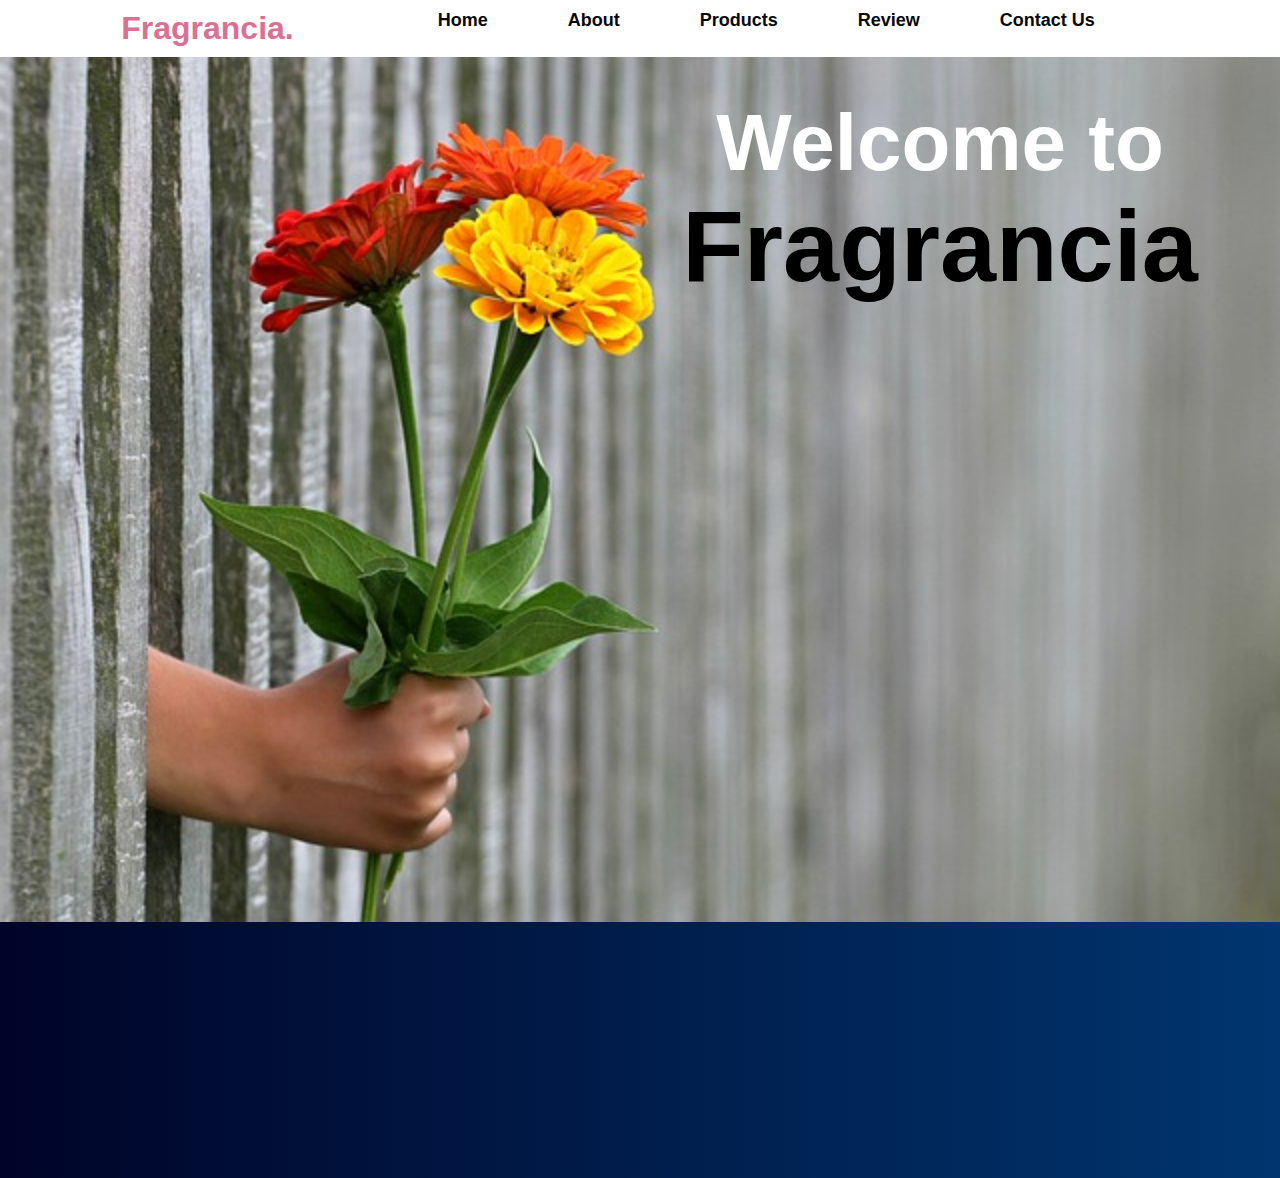
<file: index.html>
<!DOCTYPE html>
<html lang="en">
<head>
    <meta charset="UTF-8">
    <meta name="viewport" content="width=device-width, initial-scale=1.0">
    <title>Fragrancia</title>
    <link rel="stylesheet" href="style.css">
    <script src="script.js"></script>

</head>
<body>
    <!-- Navigation Bar -->
    <nav class="navbar">
        <div class="container">
            <a href="#" class="logo ">Fragrancia.</a>
            <ul class="nav-links">
                <li><a href="#header">Home</a></li>
                <li><a href="about.html">About</a></li>
                <li><a href="products.html">Products</a></li>
                <li><a href="review.html">Review</a></li>
                <li><a href="contact.html">Contact Us</a></li>
            </ul>
        </div>
    </nav>

    <!-- Header Section -->
    <div id="header">
        <div class="container">
            <div class="header-content">
                <div class="header-text">
                    <h1>Welcome to <span>Fragrancia</span></h1>
                    <div id="line">
                        <p class="intro-text">"Your destination for exquisite fragrances."</p>
                        <p class="quote">"Experience the enchantment of nature with our exquisite flowers.From elegant roses to cheerful daisies, our handpicked blooms convey your emotions effortlessly.Elevate any occasion with the vibrant beauty and fragrance of our floral arrangements."</p>
                    </div>
                </div>
            </div>
        </div>
    </div>

    
<footer class="footer">
    <div class="container">
        <div class="footer-content">
            <div class="contact-details">
                <h3>Contact Us</h3>
                <p>Email: fragrancia@gmail.com.com</p>
                <p>Phone: 6267249080</p>
                <p>Address: 123 Flower Street, City</p>
            </div>
            <div class="copyright">
                <p>&copy; 2023 Fragrancia. All Rights Reserved.</p>
            </div>
        </div>
    </div>
</footer>

</body>
</html>
</file>
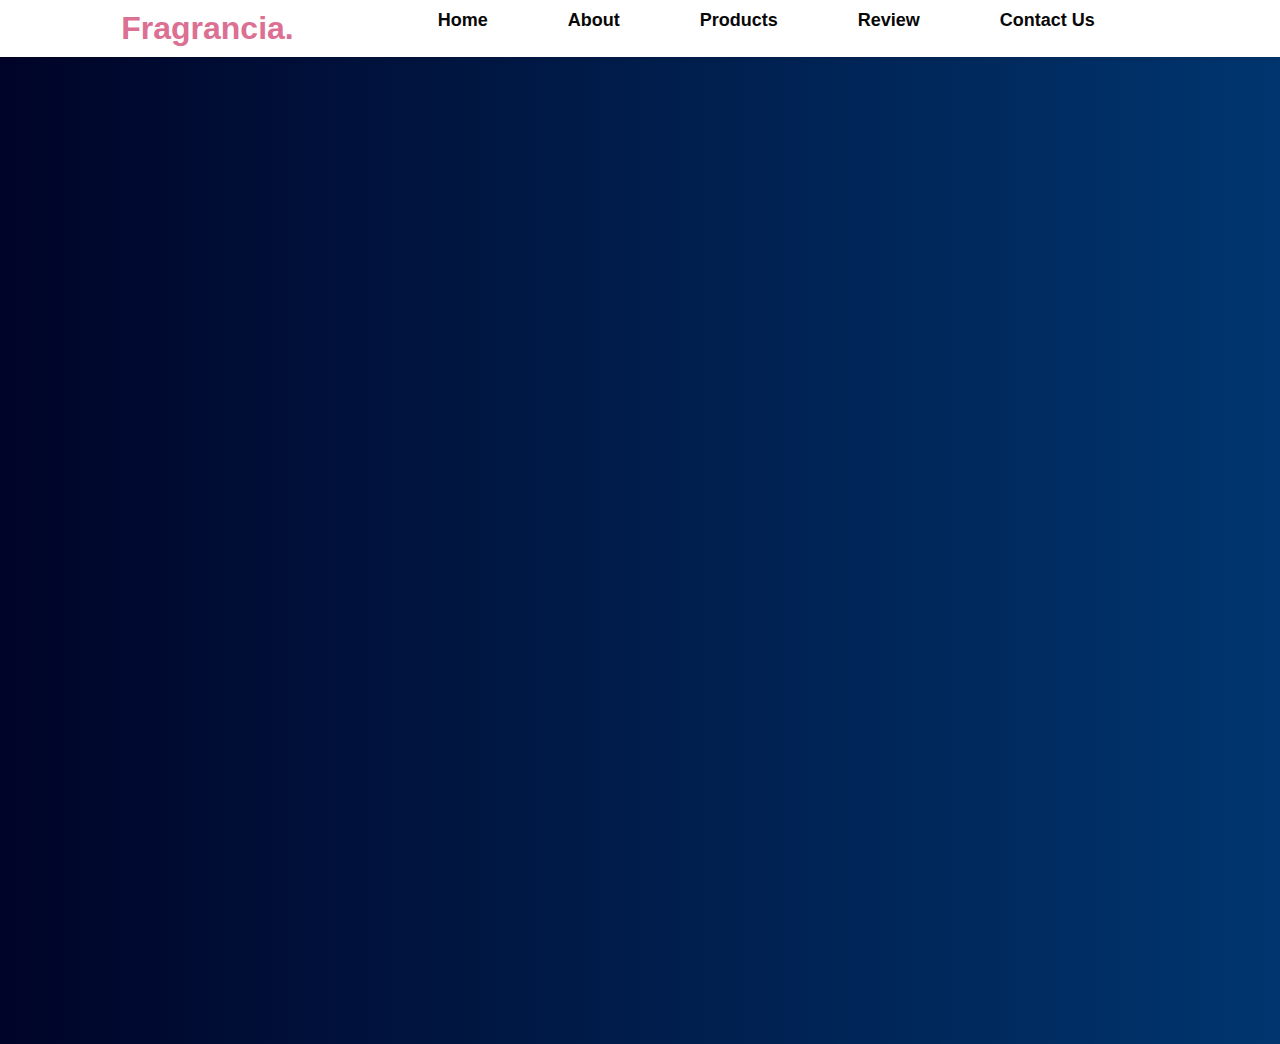
<file: about.html>
<!DOCTYPE html>
<html lang="en">
<head>
    <meta charset="UTF-8">
    <meta name="viewport" content="width=device-width, initial-scale=1.0">
    <title>Fragrancia - About Us</title>
    <link rel="stylesheet" href="style.css">
    <script src="script.js"></script>
</head>
<body>
    <!-- Navigation Bar -->
    <nav class="navbar">
        <!-- Navigation content here -->
        <div class="container">
            <a href="#" class="logo ">Fragrancia.</a>
            <ul class="nav-links">
                <li><a href="index.html">Home</a></li>
                <li><a href="#about">About</a></li>
                <li><a href="products.html">Products</a></li>
                <li><a href="review.html">Review</a></li>
                <li><a href="contact.html">Contact Us</a></li>
            </ul>
        </div>
    </nav>

    <!-- About Section -->
    <div id="about">
        <!-- About content here -->
        <div class="container">
            <div class="row">
                <div class="about-col-1">
                    <img src="./assets/images.jpeg" alt="About Image">
                </div>
                <div class="about-col-2">
                    <h1 class="sub-title">Why Choose Us</h1>
                    <p>
                        Fragrancia is your ultimate destination for all things floral. We take pride in offering an exquisite array of fresh and vibrant flowers that are carefully handpicked and expertly arranged by our skilled florists. Whether you're celebrating a special occasion, expressing your love, or simply brightening someone's day, Fragrancia provides an extensive selection of blooms to choose from. Our commitment to quality ensures that your flowers arrive in perfect condition and stay fresh for longer, delivering a delightful sensory experience. With reliable same-day delivery, eco-friendly practices, and a customer-centric approach, Fragrancia is not just a florist but a trusted partner in celebrating life's beautiful moments. Choose Fragrancia for affordable luxury and let the beauty of our flowers speak volumes for you.
                    </p>
                </div>
            </div>
        </div>
    </div>

    <!-- Other sections as needed -->
    <footer class="footer">
        <div class="container">
            <div class="footer-content">
                <div class="contact-details">
                    <h3>Contact Us</h3>
                    <p>Email: fragrancia@gmail.com.com</p>
                    <p>Phone: 6267249080</p>
                    <p>Address: 123 Flower Street, City</p>
                </div>
                <div class="copyright">
                    <p>&copy; 2023 Fragrancia. All Rights Reserved.</p>
                </div>
            </div>
        </div>
    </footer>

</body>
</html>
</file>
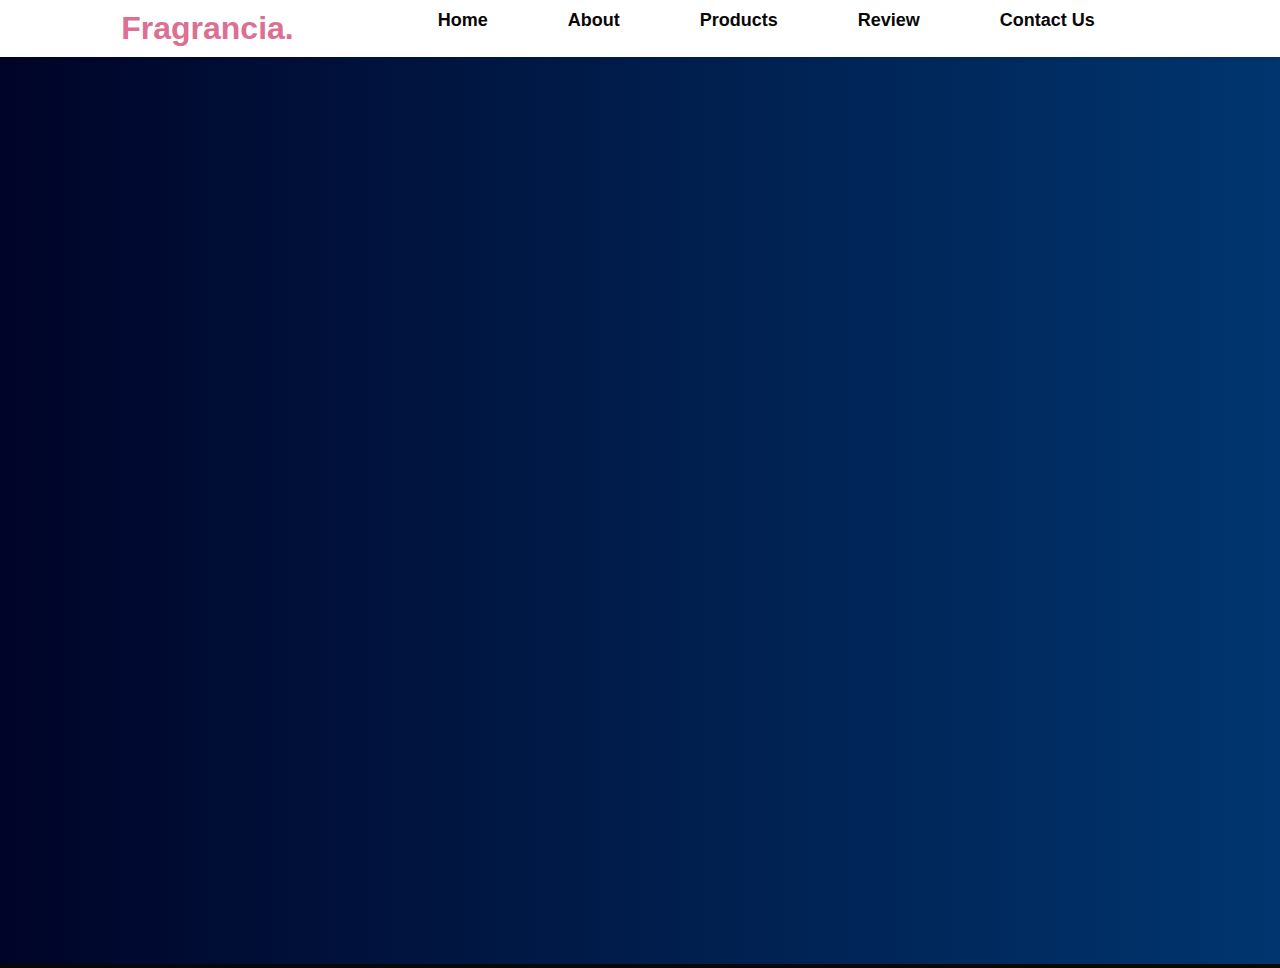
<file: contact.html>
<!DOCTYPE html>
<html lang="en">
<head>
    <meta charset="UTF-8">
    <meta name="viewport" content="width=device-width, initial-scale=1.0">
    <title>Fragrancia - Contact Us</title>
    <link rel="stylesheet" href="style.css">
    <script src="script.js"></script>
</head>
<body>
    <!-- Navigation Bar -->
    <nav class="navbar">
        <!-- Navigation content here -->
        <div class="container">
            <a href="#" class="logo ">Fragrancia.</a>
            <ul class="nav-links">
                <li><a href="index.html">Home</a></li>
                <li><a href="about.html">About</a></li>
                <li><a href="products.html">Products</a></li>
                <li><a href="review.html">Review</a></li>
                <li><a href="#contact">Contact Us</a></li>
            </ul>
        </div>
    </nav>

    <!-- Contact Section -->
    <div id="contact">
        <!-- Contact content here -->
        <div class="container">
            <h1 class="sub-title">Contact Us</h1>
    
            <!-- Contact Us Form -->
            <form id="contact-form">
                <div class="form-group">
                    <label for="name">Your Name:</label>
                    <input type="text" id="name" name="name" required>
                </div>
                <div class="form-group">
                    <label for="email">Your Email:</label>
                    <input type="email" id="email" name="email" required>
                </div>
                <div class="form-group">
                    <label for="message">Your Message:</label>
                    <textarea id="message" name="message" rows="4" required></textarea>
                </div>
                <button type="submit">Send Message</button>
            </form>
    
            <!-- Confirmation Message -->
            <div id="confirmation-message" style="display: none;">
                <p>Thank you for contacting us! We will get back to you shortly.</p>
            </div>
        </div>
    
    </div>


    <!-- Other sections as needed -->
    <footer class="footer">
        <div class="container">
            <div class="footer-content">
                <div class="contact-details">
                    <h3>Contact Us</h3>
                    <p>Email: fragrancia@gmail.com.com</p>
                    <p>Phone: 6267249080</p>
                    <p>Address: 123 Flower Street, City</p>
                </div>
                <div class="copyright">
                    <p>&copy; 2023 Fragrancia. All Rights Reserved.</p>
                </div>
            </div>
        </div>
    </footer>
</body>
</html>
</file>
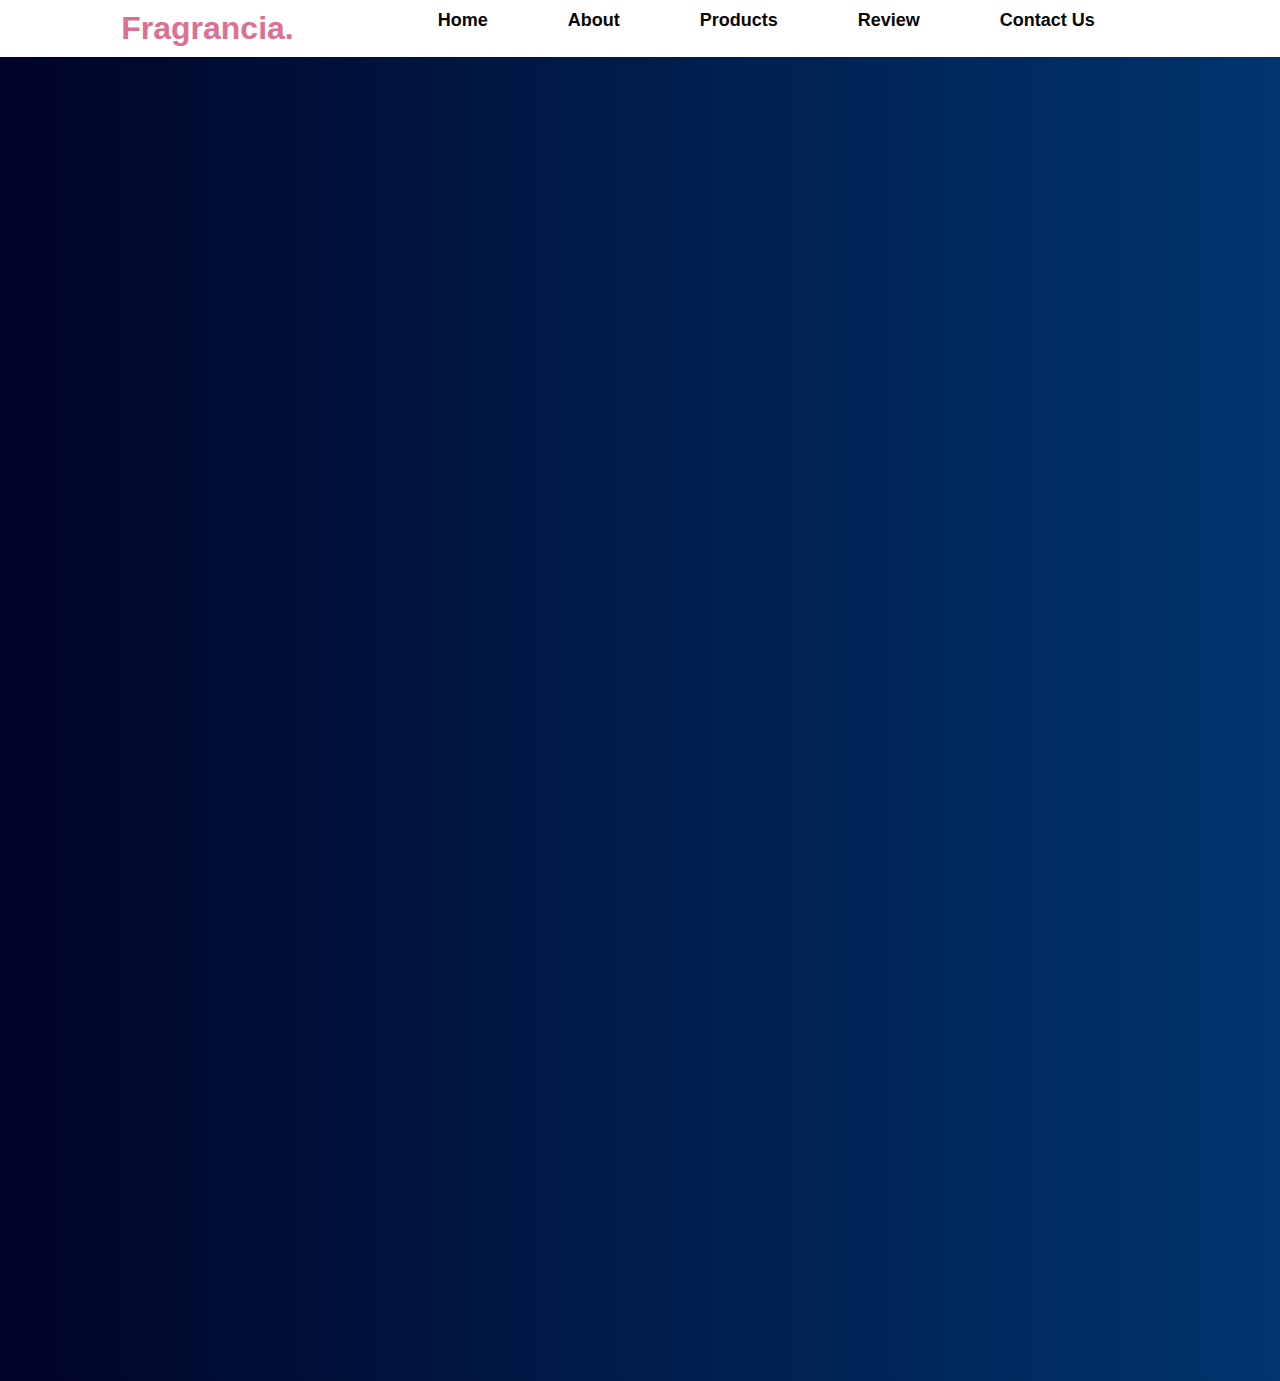
<file: products.html>
<!DOCTYPE html>
<html lang="en">
<head>
    <meta charset="UTF-8">
    <meta name="viewport" content="width=device-width, initial-scale=1.0">
    <title>Fragrancia - Our Products</title>
    <link rel="stylesheet" href="style.css">
    <script src="script.js"></script>
</head>
<body>
    <!-- Navigation Bar -->
    <nav class="navbar">
        <!-- Navigation content here -->
        <div class="container">
            <a href="#" class="logo ">Fragrancia.</a>
            <ul class="nav-links">
                <li><a href="index.html">Home</a></li>
                <li><a href="about.html">About</a></li>
                <li><a href="#products">Products</a></li>
                <li><a href="review.html">Review</a></li>
                <li><a href="contact.html">Contact Us</a></li>
            </ul>
        </div>
    </nav>

    <!-- Products Section -->
    <div id="products">
        <!-- Products content here -->
        <div class="container">
            <h1 class="sub-title">Our Products</h1>
            <div class="row">
                <!-- Product 1 -->
                <div class="product-col">
                    <img src="./assets/product1.jpeg" alt="Product 1">
                    <div class="product-rate">$19.99</div>
                </div>
                <!-- Product 2 -->
                <div class="product-col">
                    <img src="./assets/product2.jpeg" alt="Product 2">
                    <div class="product-rate">$24.99</div>
                </div>
                <!-- Product 3 -->
                <div class="product-col">
                    <img src="./assets/product3.jpeg" alt="Product 3">
                    <div class="product-rate">$14.99</div>
                </div>
                <!-- Repeat the above three product sections as needed -->
                <div class="product-col">
                    <img src="./assets/product4.webp" alt="Product 4">
                    <div class="product-rate">$19.99</div>
                </div>
                <!-- Product 2 -->
                <div class="product-col">
                    <img src="./assets/product5.jpeg" alt="Product 5">
                    <div class="product-rate">$24.99</div>
                </div>
                <!-- Product 3 -->
                <div class="product-col">
                    <img src="./assets/product6.jpeg" alt="Product 6">
                    <div class="product-rate">$14.99</div>
                </div>
            </div>
        </div>
    </div>

    <!-- Other sections as needed -->
    <footer class="footer">
        <div class="container">
            <div class="footer-content">
                <div class="contact-details">
                    <h3>Contact Us</h3>
                    <p>Email: fragrancia@gmail.com</p>
                    <p>Phone: 6267249080</p>
                    <p>Address: 123 Flower Street, City</p>
                </div>
                <div class="copyright">
                    <p>&copy; 2023 Fragrancia. All Rights Reserved.</p>
                </div>
            </div>
        </div>
    </footer>
</body>
</html>
</file>
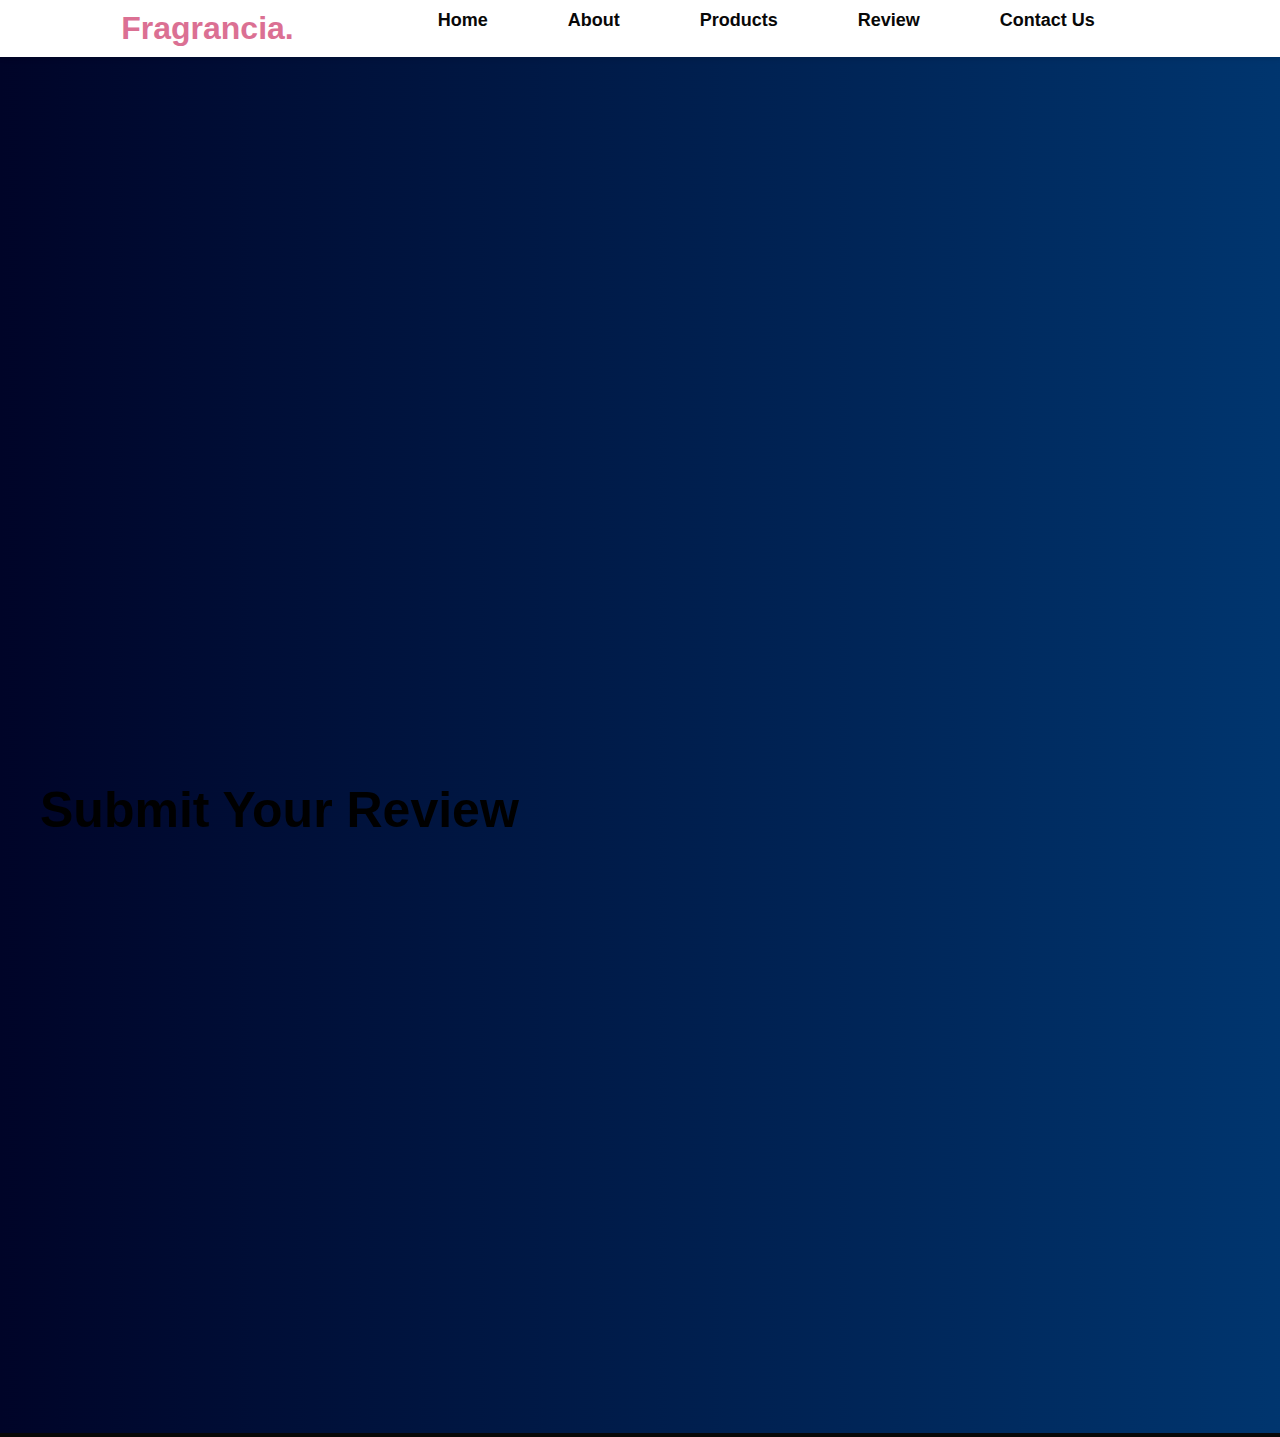
<file: review.html>
<!DOCTYPE html>
<html lang="en">
<head>
    <meta charset="UTF-8">
    <meta name="viewport" content="width=device-width, initial-scale=1.0">
    <title>Fragrancia - Customer Reviews</title>
    <link rel="stylesheet" href="style.css">
    <script src="script.js"></script>
</head>
<body>
    <!-- Navigation Bar -->
    <nav class="navbar">
        <!-- Navigation content here -->
        <div class="container">
            <a href="#" class="logo ">Fragrancia.</a>
            <ul class="nav-links">
                <li><a href="index.html">Home</a></li>
                <li><a href="about.html">About</a></li>
                <li><a href="products.html">Products</a></li>
                <li><a href="#review">Review</a></li>
                <li><a href="contact.html">Contact Us</a></li>
            </ul>
        </div>
    </nav>

    <!-- Review Section -->
    <div id="review">
        <!-- Review content here -->
        <div class="container">
            <h1 class="sub-title">Customer Reviews</h1>
            <!-- First Review -->
            <div class="review">
                <img src="./assets/user1.jpeg" alt="User 1">
                <p class="review-text">
                    "Fragrancia has the most beautiful flowers I've ever seen. Their fragrance is heavenly!"
                </p>
                <div class="rating">
                    ★★★★★
                </div>
            </div>
            <!-- Second Review -->
            <div class="review">
                <img src="./assets/user2.jpeg" alt="User 2">
                <p class="review-text">
                    "I'm a regular customer of Fragrancia, and I've never been disappointed. Their service is exceptional."
                </p>
                <div class="rating">
                    ★★★★☆
                </div>
            </div>
            <!-- Add more reviews as needed -->
        </div>
    </div>
    <div id="review-form-section">
        <div class="container">
    <h2 class="sub-title">Submit Your Review</h2>
    <form id="review-form">
        <div class="form-group">
            <label for="user-image">Your Image (URL):</label>
            <input type="text" id="user-image" name="user-image" required>
        </div>
        <div class="form-group">
            <label for="user-rating">Rating:</label>
            <select id="user-rating" name="user-rating" required>
                <option value="-">---</option>
                <option value="5">5 Stars</option>
                <option value="4">4 Stars</option>
                <option value="3">3 Stars</option>
                <option value="2">2 Stars</option>
                <option value="1">1 Star</option>
            </select>
        </div>
        <div class="form-group">
            <label for="user-review">Your Review:</label>
            <textarea id="user-review" name="user-review" rows="4" required></textarea>
        </div>
        <button type="submit">Submit Review</button>
    </form>
    </div>
    </div> 
    <!-- Other sections as needed -->
    <footer class="footer">
        <div class="container">
            <div class="footer-content">
                <div class="contact-details">
                    <h3>Contact Us</h3>
                    <p>Email: fragrancia@gmail.com</p>
                    <p>Phone: 6267249080</p>
                    <p>Address: 123 Flower Street, City</p>
                </div>
                <div class="copyright">
                    <p>&copy; 2023 Fragrancia. All Rights Reserved.</p>
                </div>
            </div>
        </div>
    </footer>
</body>
</html>
</file>
<file: style.css>
/* Reset default styles */
* {
    margin: 0;
    padding: 0;
    box-sizing: border-box;
}

/* Apply a smooth scroll behavior to HTML */
html {
    scroll-behavior: smooth;
}

/* Global styles */
body {
    background: #080808;
    color: white;
    background-image: url('./assets/Influenza.jpg');
    font-family: 'Franklin Gothic Medium', 'Arial Narrow', Arial, sans-serif;
    font-size: 18px; /* Increase text size */
}

/* Navigation Bar styles */
.navbar {
    background: white;
    padding: 10px 0;
    box-shadow: 0 2px 5px rgba(0, 0, 0, 0.1);
    display: flex;
    justify-content: space-between;
    align-items: center;
    animation: fadeIn 1s ease-in; /* Fade in animation */
}

/* Container styles */
.container {
    max-width: 1200px;
    margin: 0 auto;
}

/* Logo styles */
.logo {
    font-size: 2rem;
    text-decoration: none;
    color: palevioletred;
    font-weight: bold;
    float: left;
}

/* Navigation list styles */
.nav-links {
    margin-inline: 4rem;
    list-style: none;
    display: flex;
    float: right;
}

.nav-links li {
    margin-left: 5rem;
}

.nav-links a {
    text-decoration: none;
    color: #080808;
    font-weight: bold;
    position: relative;
    transition: color 0.3s ease; /* Color transition */
}

/* Navigation list item styles */
.nav-links a::after {
    content: '';
    width: 0;
    height: 1px;
    background: #ff004f;
    position: absolute;
    left: 0;
    bottom: -6px;
    transition: width 0.5s ease;
}

.nav-links a:hover::after {
    width: 100%;
}

.nav-links a:hover {
    color: teal;
}

/* Header Section styles */
#header {
    width: 100%;
    height: 100vh;
    background: url('./assets/back.jpg') no-repeat center center fixed;
    background-size: cover;
    position: relative;
    animation: fadeIn 1s ease-in; /* Fade in animation */
    
    
    
}

.header-content {
    display: flex;
    justify-content: flex-end;
    align-items: center;
    height: 100%;
}

.header-text {
    text-align: center;
    max-width: 50%;
    padding: 20px;
    animation: fadeInRight 1s ease-in; /* Slide in from right animation */
}

.header-text h1 {
    font-size: 80px;
    margin-top: 20px;
    text-align: center;
    padding-right: 2 rem;
}

.header-text span {
    font-size: 6.3rem;
    color: black;
}

.intro-text {
    font-size: 40px;
    margin-top: 20px;
    line-height: 30px;
    float: right;
    color: black;
    text-align: center;
    text-align: center;
    opacity: 0; /* Initially hidden */
    animation: fadeInUp 1s ease-in 0.5s forwards; /* Fade in from bottom after a delay */
}

.quote {
    margin-top: 5rem;
    font-size: 20px;
    line-height: 30px;
    float: left;
    text-align: center;
    color: teal;
    opacity: 0; /* Initially hidden */
    animation: fadeInLeft 1s ease-in 0.5s forwards; /* Fade in from left after a delay */
}

/* About Section styles */
#about {
    padding: 80px 0;
    color: #ababab;
    text-align: center;
    opacity: 0;
    animation: fadeIn 1s ease-in 0.5s forwards;
}

.row {
    display: flex;
    justify-content: space-between;
    flex-wrap: wrap;
    margin-top: 40px;
}

.about-col-1 {
    flex-basis: 35%;
    opacity: 0;
    animation: slideInLeft 1s ease-in 0.5s forwards;
}

/* Updated styles for the image with slide-in transition */
.about-col-1 img {
    width: 100%;
    border-radius: 30px;
    opacity: 0;
    animation: slideInUp 1s ease-in 0.5s forwards;
}

.about-col-2 {
    flex-basis: 60%;
    color: bisque;
}

.sub-title {
    font-size: 50px;
    font-weight: 600;
    color: black;
    margin-bottom: 20px;
}

/* Define slide-in animations */
@keyframes slideInLeft {
    0% {
        transform: translateX(-100%);
        opacity: 0;
    }
    100% {
        transform: translateX(0);
        opacity: 1;
    }
}

@keyframes slideInUp {
    0% {
        transform: translateY(100%);
        opacity: 0;
    }
    100% {
        transform: translateY(0);
        opacity: 1;
    }
}

/* Products Section styles */
#products {
    padding: 80px 0;
    color: #ababab;
    text-align: center;
    opacity: 0; /* Initially hidden */
    animation: fadeIn 1s ease-in 0.5s forwards; /* Fade in after a delay */
}

.product-col {
    flex-basis: calc(33.33% - 20px);
    margin-bottom: 20px;
    position: relative;
    overflow: hidden;
    transition: transform 0.3s ease-in-out;
    text-align: center;
}

.product-col img {
    width: 100%;
    border-radius: 10px;
    transition: transform 0.3s ease-in-out;
}

.product-rate {
    position: absolute;
    bottom: 10px;
    left: 10px;
    background-color: rgba(0, 0, 0, 0.7);
    color: white;
    padding: 5px 10px;
    border-radius: 5px;
    font-weight: bold;
    font-size: 16px;
}

/* Hover effect */
.product-col:hover {
    transform: scale(1.05);
}

.product-col:hover img {
    transform: scale(1.1);
}

/* Review Section styles */
#review {
    padding: 80px 0;
    color: #ababab;
    text-align: center;
    opacity: 0; /* Initially hidden */
    animation: fadeIn 1s ease-in 0.5s forwards; /* Fade in after a delay */
}

.review {
    margin: 40px 0;
}

.review img {
    width: 100px;
    height: 100px;
    border-radius: 50%;
    margin-bottom: 10px;
    opacity: 0; /* Initially hidden */
    animation: fadeInUp 1s ease-in 0.5s forwards; /* Fade in from bottom after a delay */
}

.review-text {
    font-size: 20px;
    line-height: 30px;
    color: #ababab;
    margin-bottom: 20px;
    opacity: 0; /* Initially hidden */
    animation: fadeInUp 1s ease-in 0.5s forwards; /* Fade in from bottom after a delay */
}

.rating {
    font-size: 24px;
    color: yellow;
    opacity: 0; /* Initially hidden */
    animation: fadeInUp 1s ease-in 0.5s forwards; /* Fade in from bottom after a delay */
}

#review-form {
    margin-top: 20px;
    opacity: 0; /* Initially hidden */
    animation: fadeIn 1s ease-in 0.5s forwards; /* Fade in after a delay */
}

.form-group {
    margin-bottom: 20px;
}

label {
    display: block;
    margin-bottom: 5px;
}

input[type="text"],
select,
textarea {
    width: 100%;
    padding: 10px;
    font-size: 16px;
    border: 1px solid #ccc;
    border-radius: 5px;
    opacity: 0; /* Initially hidden */
    animation: fadeInUp 1s ease-in 0.5s forwards; /* Fade in from bottom after a delay */
}

textarea {
    resize: vertical;
}

button {
    background-color: teal;
    color: white;
    padding: 10px 20px;
    border: none;
    border-radius: 5px;
    cursor: pointer;
    opacity: 0; /* Initially hidden */
    animation: fadeInUp 1s ease-in 0.5s forwards; /* Fade in from bottom after a delay */
}

button:hover {
    background-color: #008080;
}

/* Contact Us Section styles */
#contact {
    padding: 80px 0;
    color: #ababab;
    text-align: center;
    opacity: 0; /* Initially hidden */
    animation: fadeIn 1s ease-in 0.5s forwards; /* Fade in after a delay */
}

/* Contact Us Form styles */
#contact-form {
    margin-top: 20px;
    opacity: 0; /* Initially hidden */
    animation: fadeIn 1s ease-in 0.5s forwards; /* Fade in after a delay */
}

#contact-form .form-group {
    margin-bottom: 20px;
}

#contact-form label {
    display: block;
    margin-bottom: 5px;
}

#contact-form input[type="text"],
#contact-form input[type="email"],
#contact-form textarea {
    width: 100%;
    padding: 10px;
    font-size: 16px;
    border: 1px solid #ccc;
    border-radius: 5px;
}

#contact-form textarea {
    resize: vertical;
}

#contact-form button {
    background-color: teal;
    color: white;
    padding: 10px 20px;
    border: none;
    border-radius: 5px;
    cursor: pointer;
    margin-top: 6rem;
}

#contact-form button:hover {
    background-color: #008080;
}

/* Confirmation Message styles */
#confirmation-message {
    margin-top: 20px;
    display: none;
    background-color: #008000;
    color: white;
    padding: 10px;
    border-radius: 5px;
    opacity: 0; /* Initially hidden */
    animation: fadeIn 1s ease-in 0.5s forwards; /* Fade in after a delay */
}

/* Footer styles */
.footer {
    background: #000; /* Black background color */
    color: white;
    padding: 40px 0;
    opacity: 0; /* Initially hidden */
    animation: fadeIn 1s ease-in 0.5s forwards; /* Fade in after a delay */
    float: inline-end;
}

.footer-content {
    display: flex;
    justify-content: space-between;
    align-items: center;
}

.contact-details {
    flex-basis: 70%;
}

.contact-details h3 {
    font-size: 24px;
    margin-bottom: 20px;
}

.contact-details p {
    font-size: 18px;
    margin-bottom: 10px;
}

.copyright {
    flex-basis: 25%;
    text-align: right;
}

.copyright p {
    font-size: 14px;
}

/* Keyframes for animations */
@keyframes fadeIn {
    0% {
        opacity: 0;
    }
    100% {
        opacity: 1;
    }
}

@keyframes fadeInRight {
    0% {
        opacity: 0;
        transform: translateX(20px);
    }
    100% {
        opacity: 1;
        transform: translateX(0);
    }
}

@keyframes fadeInLeft {
    0% {
        opacity: 0;
        transform: translateX(-20px);
    }
    100% {
        opacity: 1;
        transform: translateX(0);
    }
}

@keyframes fadeInUp {
    0% {
        opacity: 0;
        transform: translateY(20px);
    }
    100% {
        opacity: 1;
        transform: translateY(0);
    }
}
/* CSS code to control the animations and transitions */
.animate-on-scroll {
    opacity: 0;
    transform: translateY(20px);
    transition: opacity 0.5s ease-in-out, transform 0.5s ease-in-out;
}

.animated {
    opacity: 1;
    transform: translateY(0);
}
</file>
